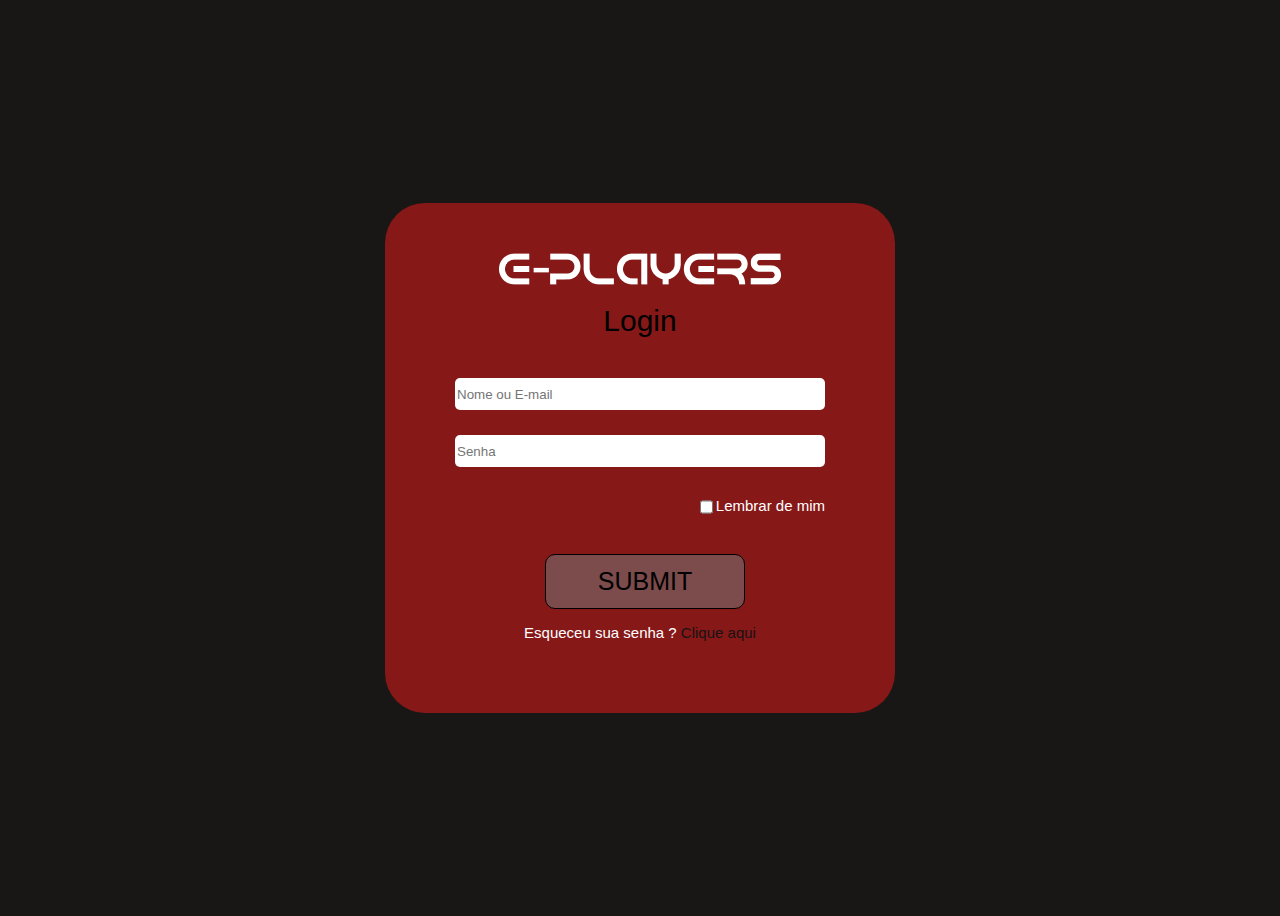
<file: index.html>
<!DOCTYPE html>
<html lang="pt-br">
  <head>
    <meta charset="UTF-8" />
    <meta http-equiv="X-UA-Compatible" content="IE=edge" />
    <meta name="viewport" content="width=device-width, initial-scale=1.0" />
    <link rel="stylesheet" href="/style.css" />
    <script src="/script.js"></script>
    <title>Login</title>
  </head>
  <body>
    <section class="area_login">
      <div class="login">
        <div class="logo">
          <img src="/img/logo.png" alt="logo do e-players" />
          <p>Login</p>
        </div>

        <form action="POST">
          <input id="login" type="text" placeholder="Nome ou E-mail" />
          <input id="senha" type="password" placeholder="Senha" />
          <div class="remember_me">
            <input type="checkbox" name="checkbox" value="value" />
            <p>Lembrar de mim</p>
          </div>
          <input onclick="logar(); return false" type="submit" />
        </form>
        <p class="forgot_password">
          Esqueceu sua senha ? <a href="#"> Clique aqui</a>
        </p>
      </div>
    </section>
  </body>
</html>
</file>
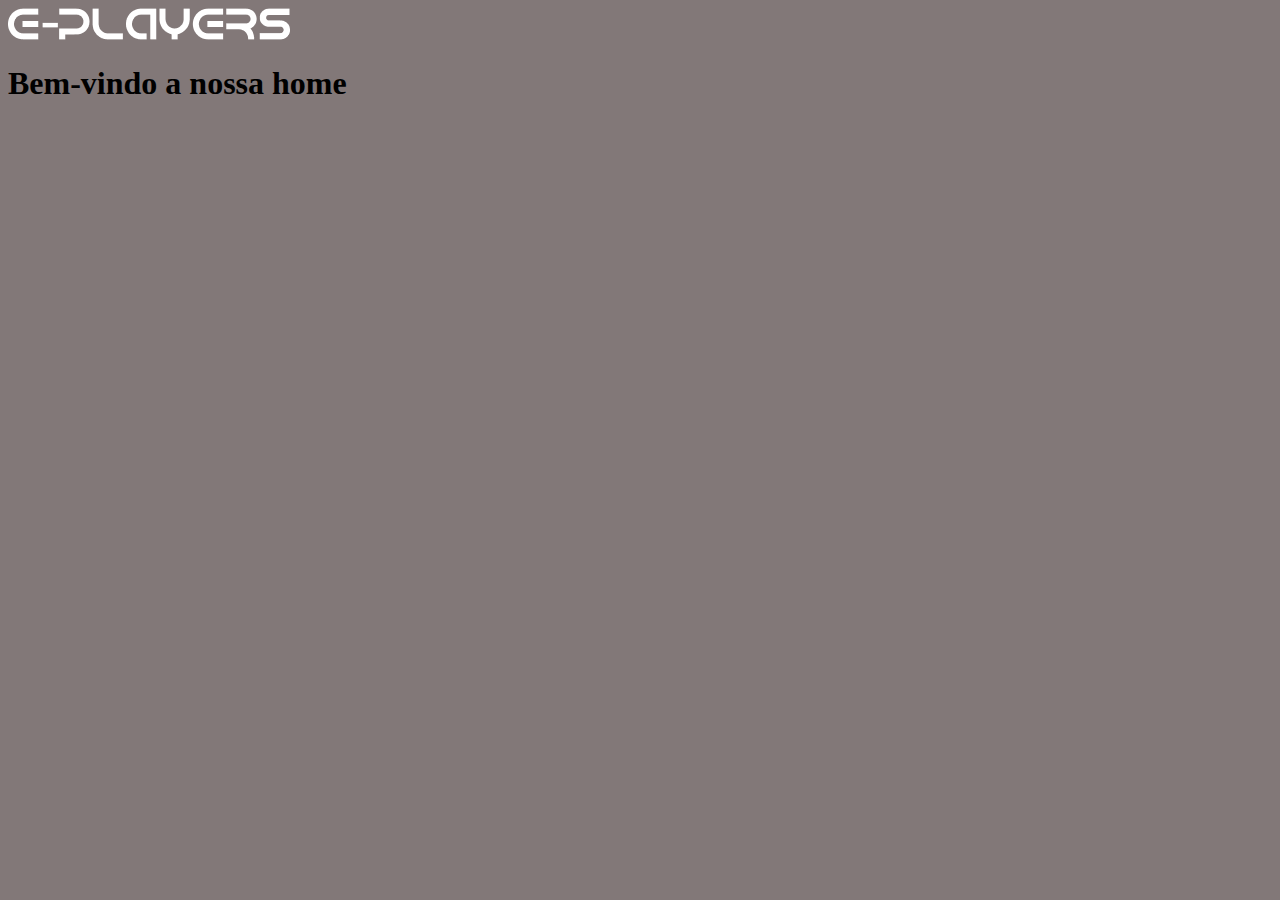
<file: home.html>
<!DOCTYPE html>
<html lang="pt-br">
  <head>
    <meta charset="UTF-8" />
    <meta http-equiv="X-UA-Compatible" content="IE=edge" />
    <meta name="viewport" content="width=device-width, initial-scale=1.0" />
    <link rel="stylesheet" href="/styleHome.css" />
    <title>Document</title>
  </head>
  <body>
    <img src="/img/logo.png" alt="logo do E-players" />
    <h1>Bem-vindo a nossa home</h1>
  </body>
</html>
</file>
<file: style.css>
body {
    background-color: rgb(25, 22, 22);
    overflow: hidden;
    font-family:'Segoe UI', Tahoma, Geneva, Verdana, sans-serif;
}

.area_login {
    display: flex;
    justify-content: center;
    align-items: center;
    text-align: center;
    height: 100vh;
}

.logo img {
    margin-top: 20px;
}

.login {
    background-color: rgba(198, 26, 26, 0.63);
    height: 450px;
    width: 450px;
    padding: 30px;
    border-radius: 40px;
}

.logo p {
    color: black;
    font-size: 30px;
    margin: 15px;
}

.login form {
    display: flex;
    flex-direction: column;
    padding: 0px 40px;
}

.login input {
    height: 30px;
    border-radius: 5px;
    border: none;
    margin-top: 25px;
}

.remember_me {
    display: flex;
    justify-content: right;
}

.remember_me p {
    font-size: 15px;
    margin-top: 30px;
    margin-right: 0px;
    margin-left: 0px;
    color: white;
}

.login form input:last-child {
    background-color: #7574748e;
    border-radius: 10px;
    text-transform: uppercase;
    cursor: pointer;
    border: 1px solid black;
    width: 200px;
    height: 55px;
    margin-left: 90px;
    font-size: 25px;
}

.login form input:last-child:hover {
    background-color: rgb(250, 148, 148);
}

.forgot_password {
    font-size: 15px;
    color: white;
    margin-top: 15px;
}

.forgot_password a {
    color: #171313;
    text-decoration: none;
}

.forgot_password a:hover {
    color: rgb(250, 148, 148);
}
</file>
<file: styleHome.css>
body {
    background-color: rgb(130, 120, 120);
}
</file>
